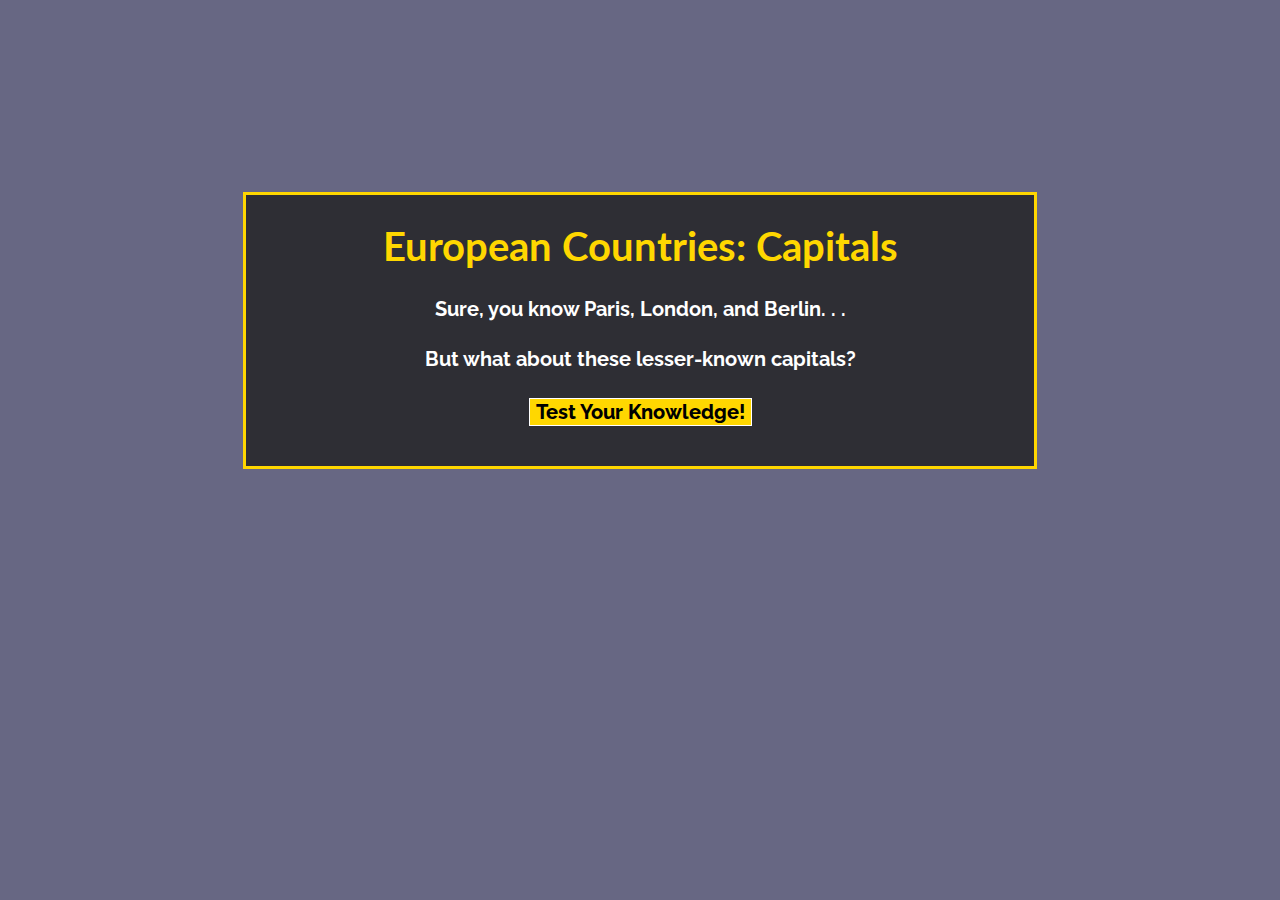
<file: index.html>
<!DOCTYPE html>
<html lang="en">

<head>
  <meta charset="utf-8" />
  <meta name="viewport" content="width=device-width, initial-scale=1">
  <meta http-equiv="X-UA-Compatible" content="ie=edge">
  <title>European capitals quiz</title>
  <meta name="description" type="A quiz testing knowledge of lesser-known European countries' capitals; 
            background is a dark blue grunge European Union flag.">
  <link rel="stylesheet" type="text/css" href="index.css" />
  <link href="https://fonts.googleapis.com/css?family=Lato:700|Raleway&display=swap" rel="stylesheet">
</head>

<body>
  <main>
    <section class="containerBox">
      <div role="welcome view" class="startView box">
        <h1>European Countries: Capitals</h1>
        <h4>Sure, you know Paris, London, and Berlin. . .</h4>
        <h4>But what about these lesser-known capitals?</h4>
        <button type="button" class="start button">Test Your Knowledge!</button>
      </div>
      <section role="question view" class="views questionView box">
      </section>
      <section role="answer view" class="views feedbackView box"></section>
      <section role="end of quiz view" class="views finalView box"></section>
    </section>
  </main>
  <script src="https://ajax.googleapis.com/ajax/libs/jquery/3.1.0/jquery.min.js"></script>
  <script src="index.js"></script>
</body>

</html>
</file>
<file: index.css>
body {
    background-image: url("https://cdn.pixabay.com/photo/2016/02/14/03/49/flag-1198978_960_720.jpg");
    background-repeat: no-repeat;
    background-size: cover;
    background-color: rgba(1, 1, 49, 0.6);
    background-position: center;
    background-attachment: fixed;
    margin: 0;
    color: white;
}

h1 {
    font-family: 'Lato', sans-serif;
    color: gold;
    font-size: 2.5em;
    text-align: center;
}

h4 {
    font-family: 'Raleway', sans-serif;
    text-align: center;
    font-size: 1.25em;
}

.box {
    background: rgba(35, 35, 36, 0.836);
    border: solid gold;
    margin: auto;
    margin-top: 15%;
    width: 60%;
    padding-left: 10px;
    padding-right: 10px;
    padding-bottom: 20px;
}

button {
    font-family: 'Raleway', sans-serif;
    font-weight: 750;
    background-color: gold;
    border: solid white, 1px;
    font-size: 1.25em;
    display: block;
    margin-left: auto;
    margin-right: auto;
    margin-bottom: 20px;
}

legend {
    font-family: 'Lato', sans-serif;
    font-size: 1.25em;
    text-align: center;
    border: solid gold 1px;
}

fieldset {
    border: none;
    text-align: center;
    font-family: 'Raleway', sans-serif;
}

.question {
    color: gold;
    text-align: center;
    font-size: 1.5em;
}

label {
    width: 25%;
    display: inline-block;
    font-size: 1.25em;
}

.small {
    font-size: 1em;
}

.centered {
    text-align: center;
}

.raleway {
    font-family: 'Raleway', sans-serif;
}

.red {
    color: red;
}

.green {
    color: lightgreen;
}

.final {
    color: white;
    font-size: 2.5em;
}

.rspns {
    font-size: 2em;
}

@media only screen and (max-width: 768px) {
    .box {
        margin-top: 20%;
    }
    h1 {
        font-size: 2em;
    }
    h4 {
        font-size: 1.3em;
    }
    legend {
        font-size: 1.3em;
    }
    label {
        margin: auto;
        width: auto;
        display: block;
        font-size: 1.3em;
    }
    .question {
        font-size: 1.3em;
    }
    button {
        font-size: 1.2em;
        padding-top: 5px;
        padding-bottom: 5px;
    }
}

@media only screen and (min-width: 1445px) {
    h1 {
        font-size: 5em;
    }
    h4 {
        font-size: 4em;
    }
    legend {
        font-size: 4em;
    }
    label {
        width: 25%;
        font-size: 3em;
    }
    .question {
        font-size: 3em;
    }
    button {
        font-size: 3em;
    }
    .small {
        font-size: 2.5em;
    }
}
</file>
